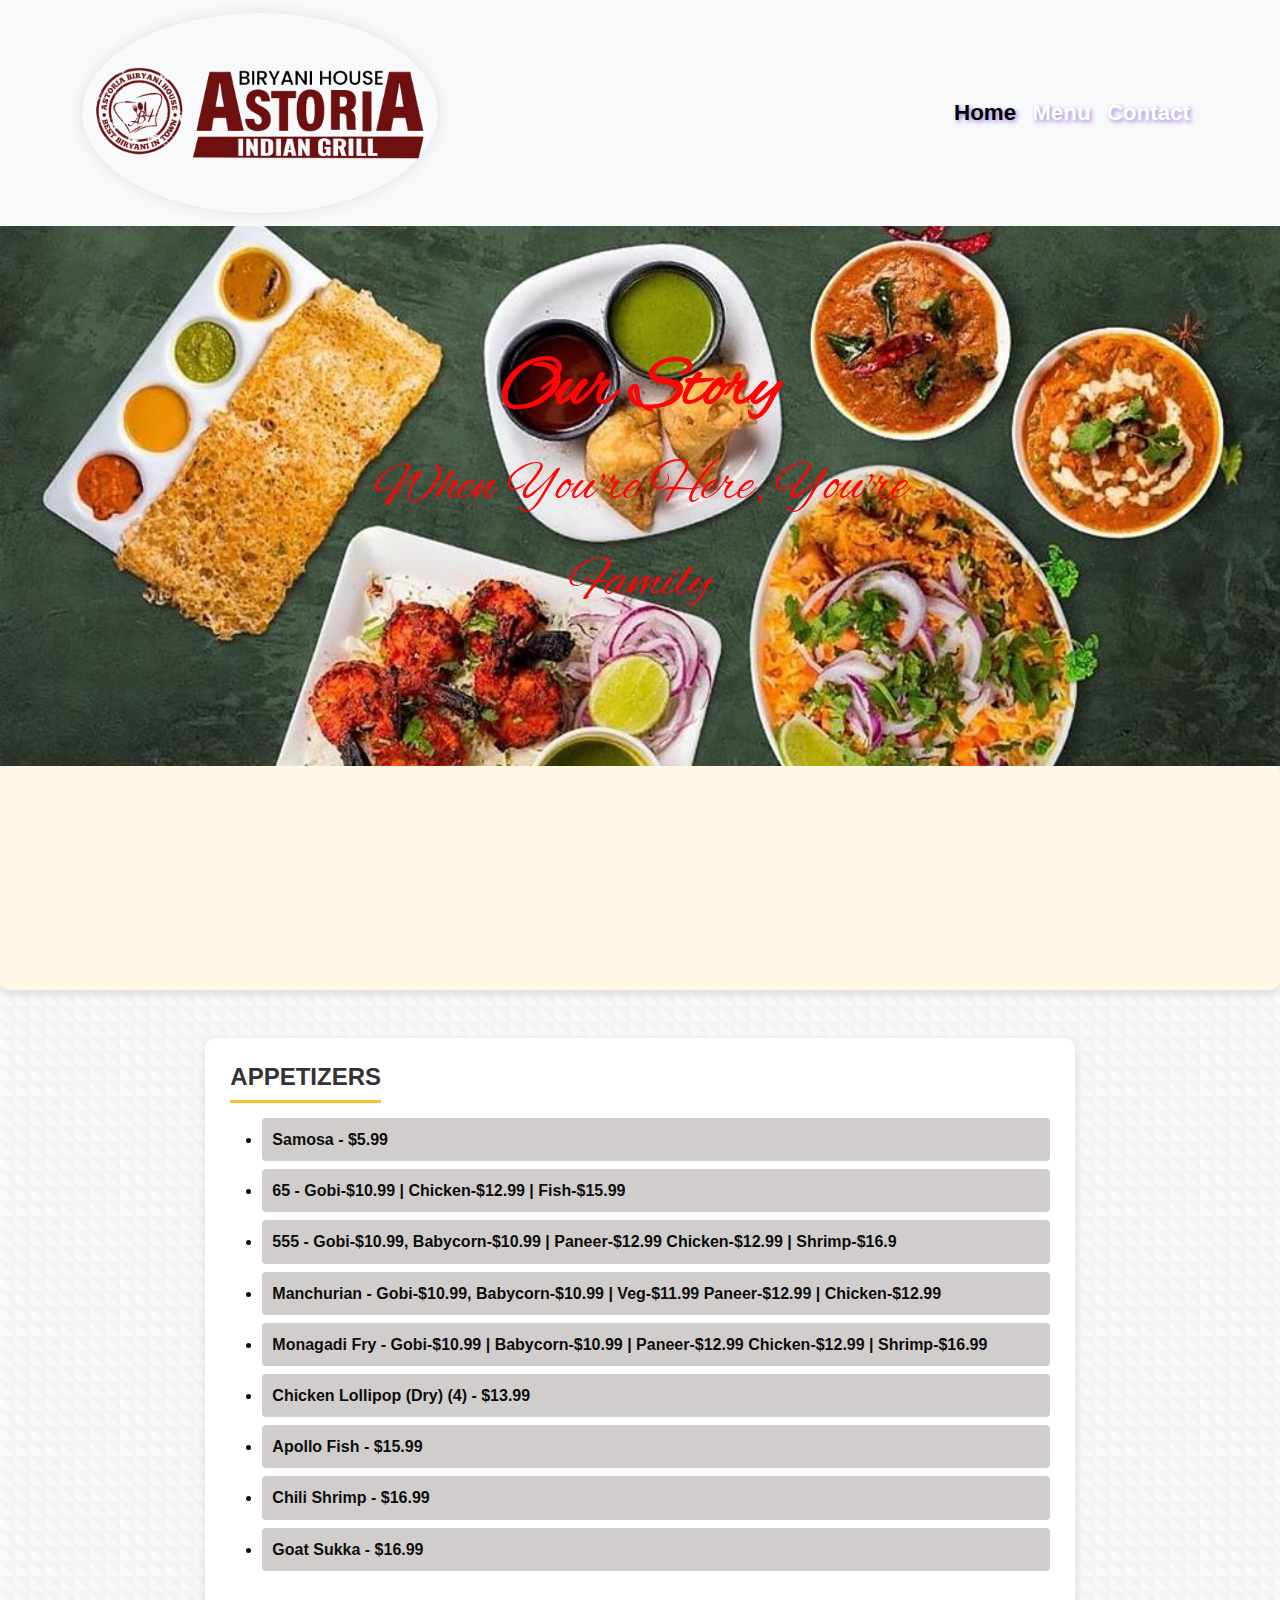
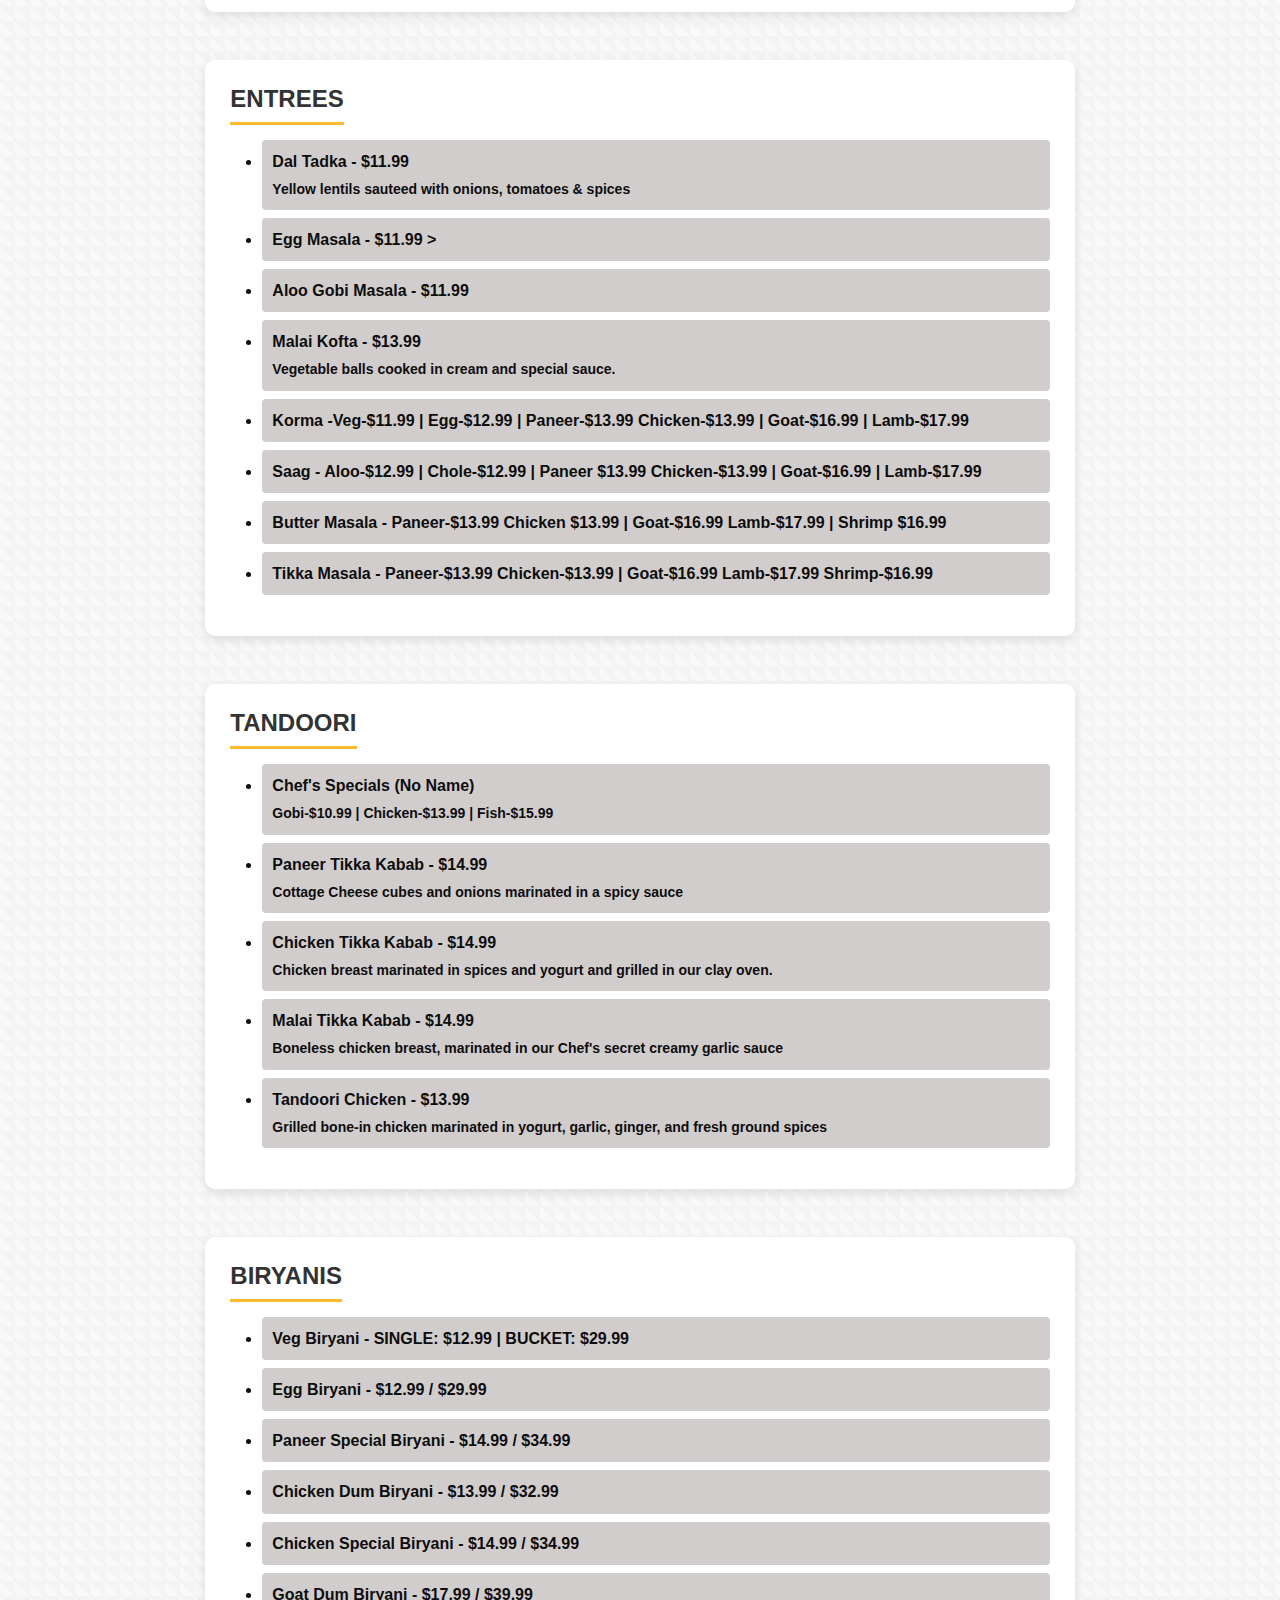
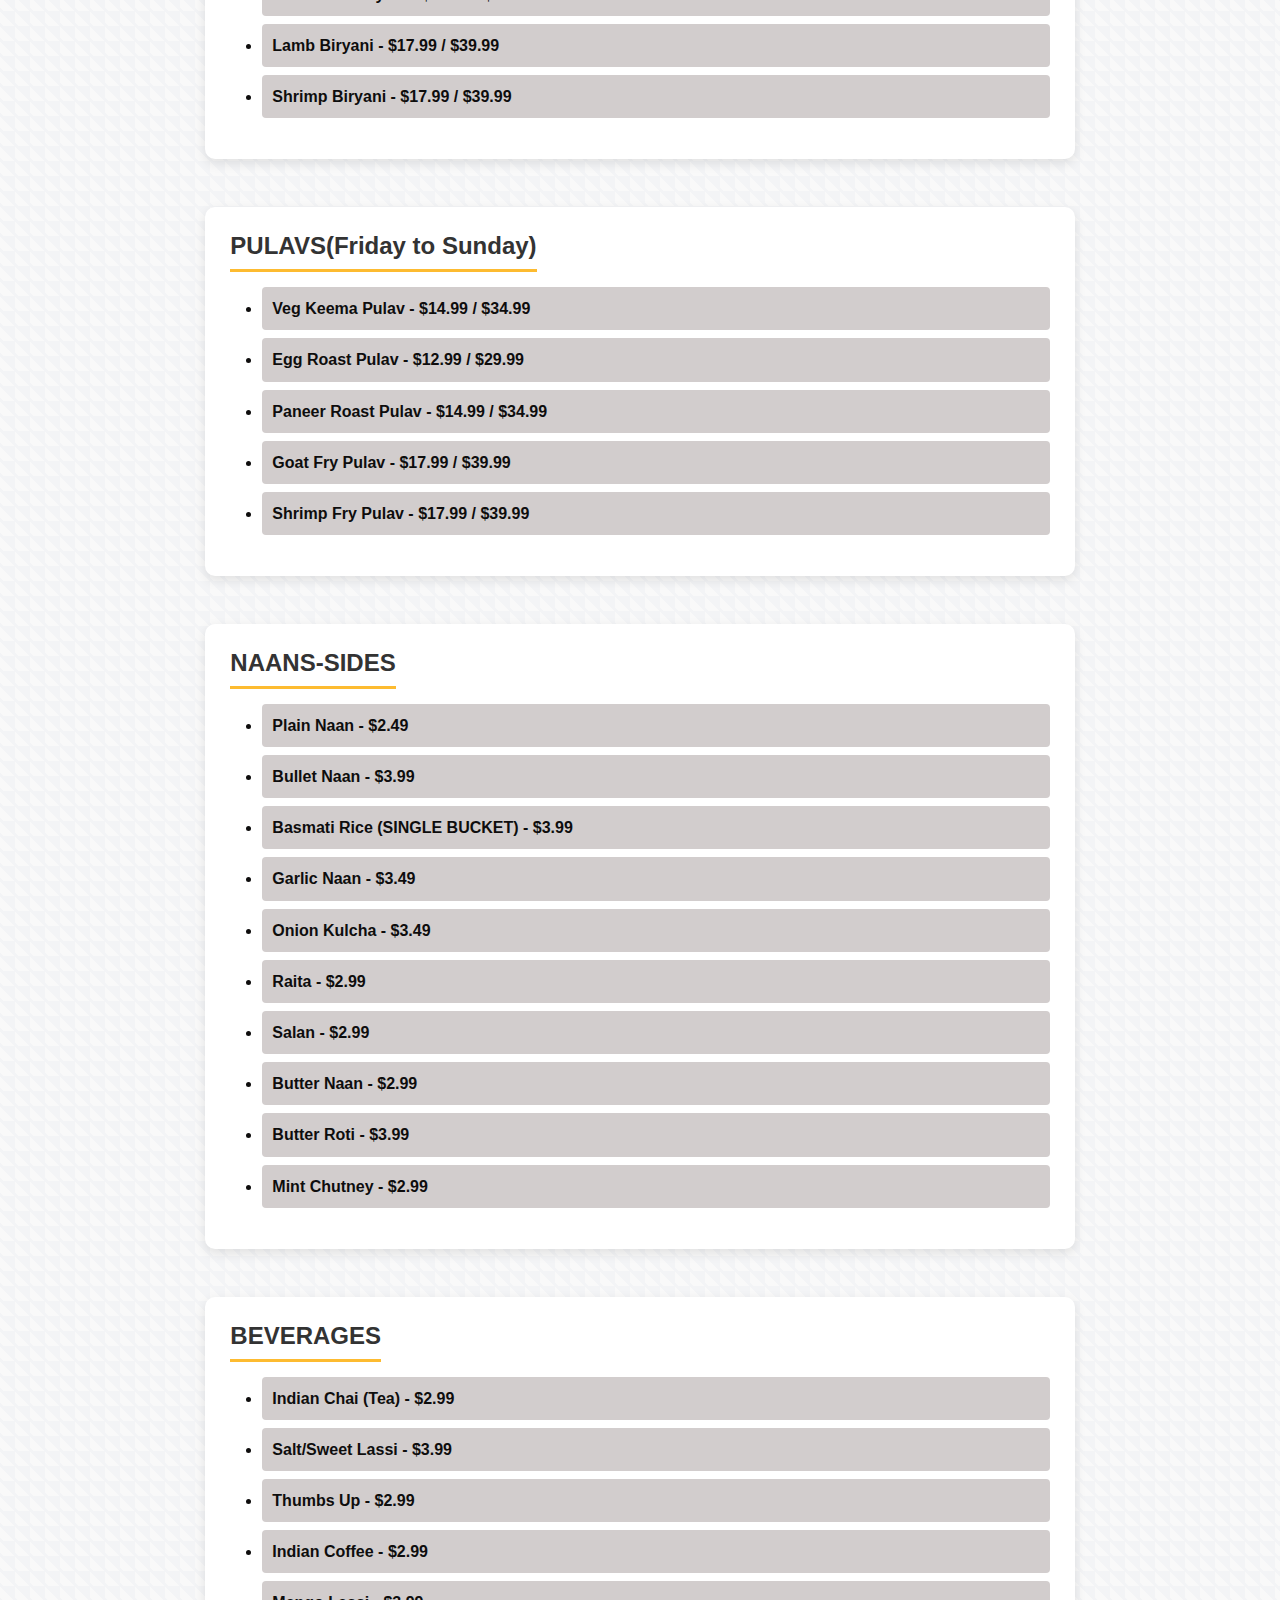
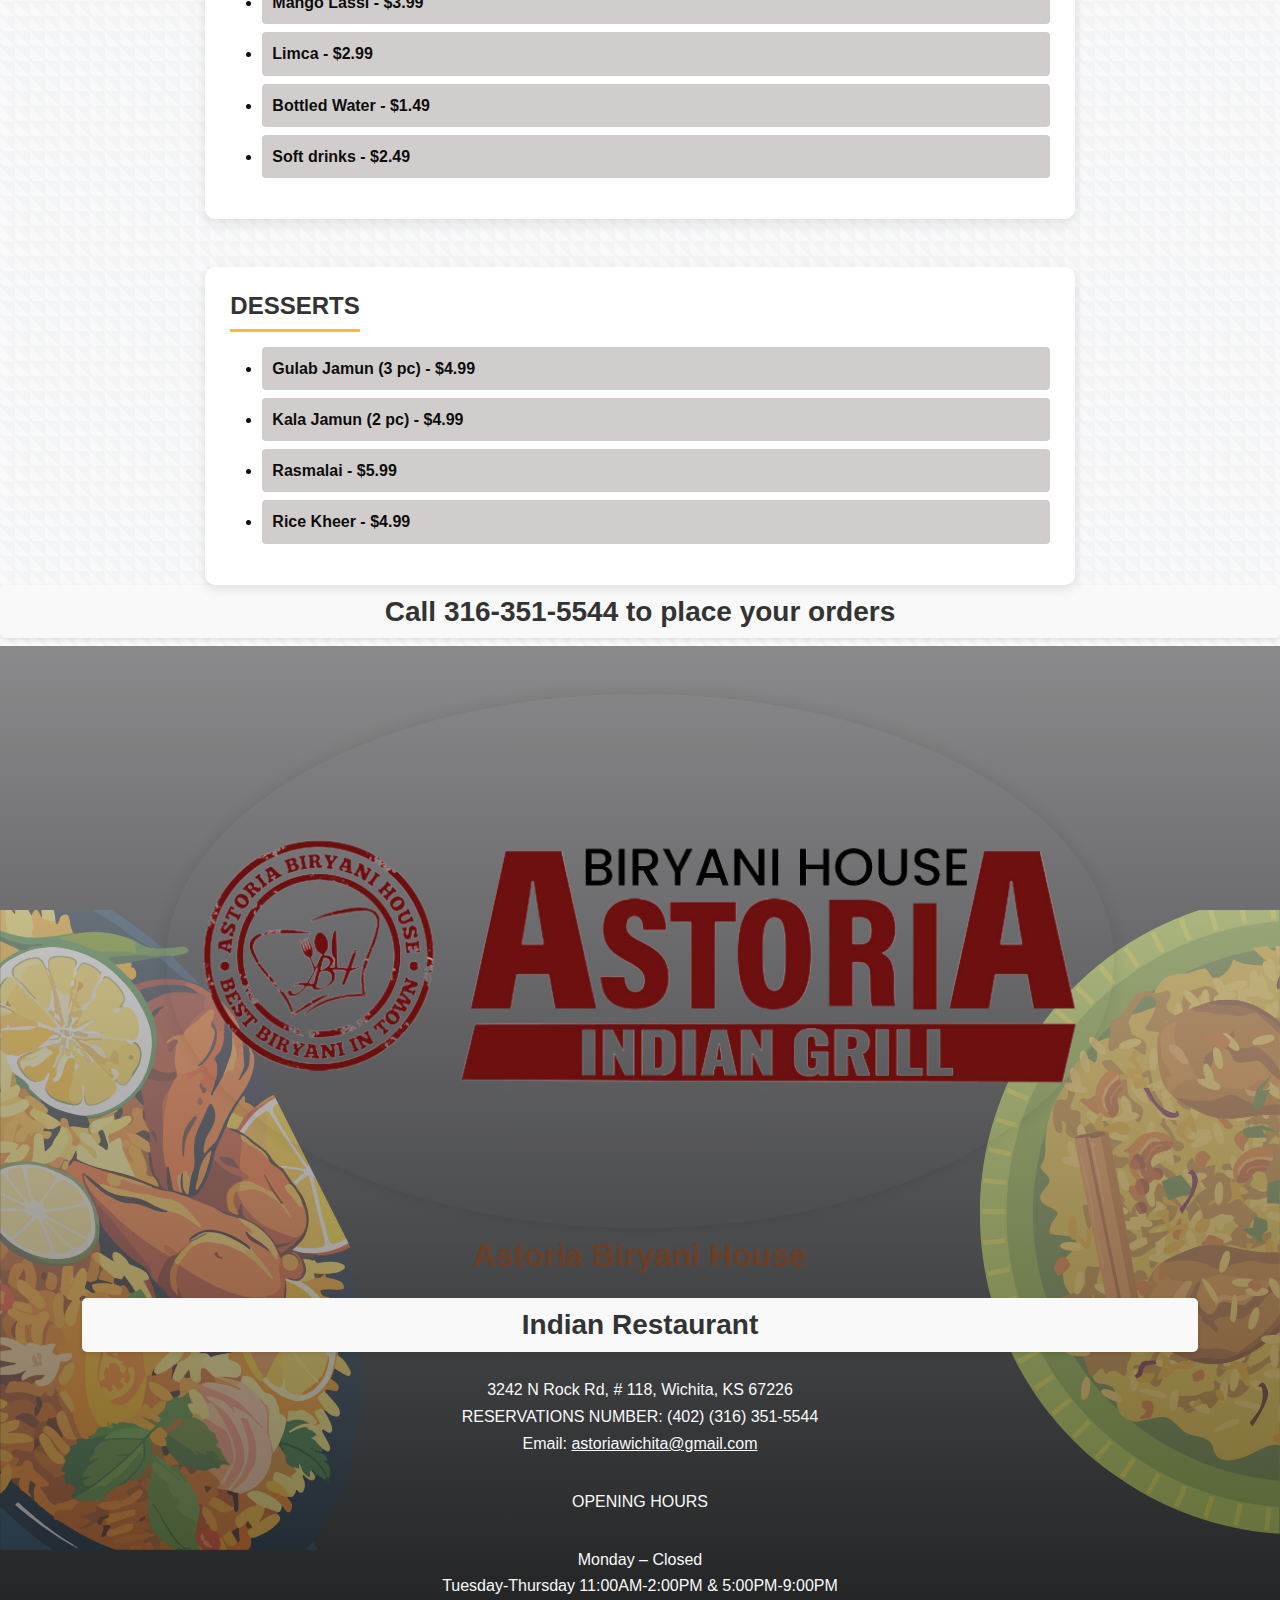
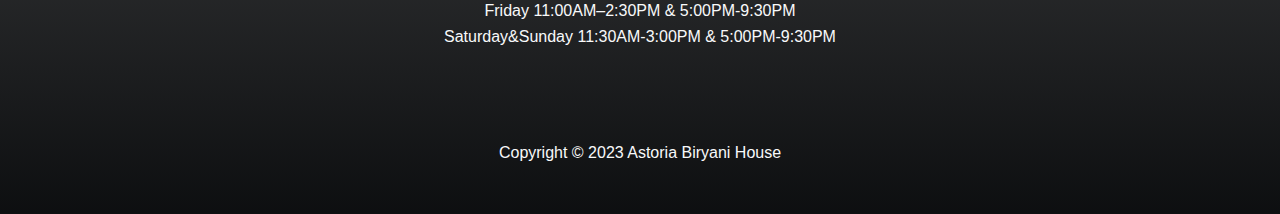
<file: menu.html>
<!DOCTYPE html>
<html lang="en">

    <head>
        <meta charset="UTF-8">
        <meta http-equiv="X-UA-Compatible" content="IE=edge">
        <meta name="viewport" content="width=device-width, initial-scale=1.0">
        <title>Biryani House Astoria Menu</title>
        <!-- Bootstrap CSS -->
        <link
            href="https://cdn.jsdelivr.net/npm/bootstrap@5.1.3/dist/css/bootstrap.min.css"
            rel="stylesheet">
        <link rel="preconnect" href="https://fonts.googleapis.com">
        <link rel="preconnect" href="https://fonts.gstatic.com" crossorigin>
        <link
            href="https://fonts.googleapis.com/css2?family=Dancing+Script&display=swap"
            rel="stylesheet">
        <link href="styles.css" rel="stylesheet">
        <link rel="preconnect" href="https://fonts.googleapis.com">
        <link rel="preconnect" href="https://fonts.gstatic.com" crossorigin>
        <link
            href="https://fonts.googleapis.com/css2?family=Alex+Brush&display=swap"
            rel="stylesheet">
        <link rel="stylesheet" href="https://cdnjs.cloudflare.com/ajax/libs/font-awesome/6.0.0-beta3/css/all.min.css" />


        <style>
body {
    font-family: 'Arial', sans-serif;
    line-height: 1.7;
    background: #F9F9F9;
}
h3 {
    text-align: center;       /* Centers the text horizontally */
    background-color: #f9f9f9; /* Light background for better readability */
    padding: 10px;            /* Some padding around the text */
    border-radius: 5px;       /* Rounded corners for aesthetic appeal */
    box-shadow: 0px 2px 5px rgba(0, 0, 0, 0.1); /* A subtle shadow for depth */
    font-weight: bold;        /* Make the text bold */
    color: #333;              /* Dark text color for contrast */
}



    </style>
    </head>

    <body>
        <!--Nav Section-->
        <nav class="navbar navbar-expand-lg navbar-light bg-light">
            <div class="container">
              <!-- Changed max-height to 40px -->
              <a class="navbar-brand d-flex align-items-center" href="#">
                <img src="images/logo.png" alt="Astoria" class="img-fluid" style="max-height: 200px;">
              </a>
              <button class="navbar-toggler" type="button" data-bs-toggle="collapse" data-bs-target="#navbarNav" aria-controls="navbarNav" aria-expanded="false" aria-label="Toggle navigation">
                <span class="navbar-toggler-icon"></span>
              </button>
              <div class="collapse navbar-collapse" id="navbarNav">
                <ul class="navbar-nav ms-auto align-items-center"> <!-- Added align-items-center to vertically center links -->
                  <li class="nav-item">
                    <a class="nav-link active" href="index.html">Home</a>
                  </li>
                  <li class="nav-item">
                    <a class="nav-link" href="menu.html">Menu</a>
                  </li>
                  <li class="nav-item">
                    <a class="nav-link" href="contact.html">Contact</a>
                  </li>
                </ul>
              </div>
            </div>
          </nav>

        <div class="container-fluid banner-container">
            <div class="overlay-text">
                <h1>Our Story</h1>
                <p>When You're Here, You're Family</p>
            </div>
        </div>
        <!-- -- -->

        <div class="menus">

            <!-- HTML content -->
            <div class="menu-heading-container">
                <h1 class="menu-heading">Savor the Flavors of Astoria</h1>
                <p class="menu-subheading">Experience a culinary journey like no
                    other, with dishes that'll tantalize your taste buds.</p>
            </div>
            
            <div class="row equal-height mt-5">
                <div class="col-lg-8 offset-lg-2 text-description" id="text8">
                    <h2>APPETIZERS</h2>
                    <ul>
                        <li>Samosa - $5.99 </li>
                        <li>65 - Gobi-$10.99 | Chicken-$12.99 | Fish-$15.99</li>
                        <li>555 - Gobi-$10.99, Babycorn-$10.99 | Paneer-$12.99
                            Chicken-$12.99 | Shrimp-$16.9</li>
                        <li>Manchurian - Gobi-$10.99, Babycorn-$10.99 |
                            Veg-$11.99 Paneer-$12.99 | Chicken-$12.99</li>
                        <li>Monagadi Fry - Gobi-$10.99 | Babycorn-$10.99 |
                            Paneer-$12.99 Chicken-$12.99 | Shrimp-$16.99</li>
                        <li>Chicken Lollipop (Dry) (4) - $13.99 </li>
                        <li>Apollo Fish - $15.99 </li>
                        <li>Chili Shrimp - $16.99 </li>
                        <li>Goat Sukka - $16.99 </li>
                    </ul>
                </div>
            </div>

            <!-- ENTREES Section -->
                        <div class="row equal-height mt-5">
                            <div class="col-lg-8 offset-lg-2 text-description" id="text9">
                                <h2>ENTREES</h2>
                                <ul>
                                    <li>Dal Tadka - $11.99 <br><small>Yellow lentils sauteed
    with onions, tomatoes & spices</small></li>
<li>Egg Masala - $11.99 ></li>
<li>Aloo Gobi Masala - $11.99 </li>
<li>Malai Kofta - $13.99 <br><small>Vegetable balls
    cooked in cream and special sauce.</small></li>
<li>Korma -Veg-$11.99 | Egg-$12.99 | Paneer-$13.99
    Chicken-$13.99 | Goat-$16.99 | Lamb-$17.99</small></li>
<li>Saag -
    Aloo-$12.99 | Chole-$12.99 | Paneer $13.99 Chicken-$13.99 | Goat-$16.99 | Lamb-$17.99</small></li>
<li>Butter Masala - Paneer-$13.99 Chicken $13.99 | Goat-$16.99
    Lamb-$17.99 | Shrimp $16.99</small></li>
<li>Tikka Masala -
    Paneer-$13.99 Chicken-$13.99 | Goat-$16.99 Lamb-$17.99
    Shrimp-$16.99</li>

                                    
                                    <!-- ... (Repeat for each menu item) -->
                                </ul>
                            </div>
                        </div>

            <!-- TANDOORI Section -->
            <div class="row equal-height mt-5">
                <div class="col-lg-8 offset-lg-2 text-description" id="text10">
                    <h2>TANDOORI</h2>
                    <ul>
                        <li>Chef's Specials (No Name) <br><small>Gobi-$10.99 |
                                Chicken-$13.99 | Fish-$15.99</small></li>
                        <li>Paneer Tikka Kabab - $14.99 <br><small>Cottage
                                Cheese cubes and onions marinated in a spicy
                                sauce</small></li>
                        <li>Chicken Tikka Kabab - $14.99 <br><small>Chicken
                                breast marinated in spices and yogurt and
                                grilled in our clay oven.</small></li>
                        <li>Malai Tikka Kabab - $14.99 <br><small>Boneless
                                chicken breast, marinated in our Chef's secret
                                creamy garlic sauce</small></li>
                        <li>Tandoori Chicken - $13.99 <br><small>Grilled bone-in
                                chicken marinated in yogurt, garlic, ginger, and
                                fresh ground spices</small></li>
                    </ul>
                </div>
            </div>

            <!-- BIRYANIS Section -->
            <div class="row equal-height mt-5">
                <div class="col-lg-8 offset-lg-2 text-description" id="text3">
                    <h2>BIRYANIS</h2>
                    <ul>
                        <li>Veg Biryani - SINGLE: $12.99 | BUCKET: $29.99</li>
                        <li>Egg Biryani - $12.99 / $29.99</li>
                        <li>Paneer Special Biryani - $14.99 / $34.99</li>
                        <li>Chicken Dum Biryani - $13.99 / $32.99</li>
                        <li>Chicken Special Biryani - $14.99 / $34.99</li>
                        <li>Goat Dum Biryani - $17.99 / $39.99</li>
                        <li>Lamb Biryani - $17.99 / $39.99</li>
                        <li>Shrimp Biryani - $17.99 / $39.99</li>
                    </ul>
                </div>
            </div>


      

            <!-- PULAVS Section -->
            <div class="row equal-height mt-5">
                <div class="col-lg-8 offset-lg-2 text-description" id="text6">
                    <h2>PULAVS(Friday to Sunday)</h2>
                    <ul>
                        <li>Veg Keema Pulav - $14.99 / $34.99</li>
                        <li>Egg Roast Pulav - $12.99 / $29.99</li>
                        <li>Paneer Roast Pulav - $14.99 / $34.99</li>
                        <li>Goat Fry Pulav - $17.99 / $39.99</li>
                        <li>Shrimp Fry Pulav - $17.99 / $39.99</li>
                    </ul>
                </div>
            </div>

            <div class="row equal-height mt-5">
                <div class="col-lg-8 offset-lg-2 text-description" id="text7">
                    <h2>NAANS-SIDES</h2>
                    <ul>
                        <li>Plain Naan - $2.49</li>
                        <li>Bullet Naan - $3.99</li>
                        <li>Basmati Rice (SINGLE BUCKET) - $3.99</li>
                        <li>Garlic Naan - $3.49</li>
                        <li>Onion Kulcha - $3.49</li>
                        <li>Raita - $2.99</li>
<!--                     </ul>
                    <h3>SIDES</h3>
                    <ul> -->
                        <li>Salan - $2.99</li>
                        <li>Butter Naan - $2.99</li>
                        <li>Butter Roti - $3.99</li>
                        <li>Mint Chutney - $2.99</li>
                    </ul>
                </div>
            </div>

            <!-- APPETIZERS Section -->
      <!-- BEVERAGES Section -->
      <div class="row equal-height mt-5">
        <div class="col-lg-8 offset-lg-2 text-description" id="text5">
            <h2>BEVERAGES</h2>
            <ul>
                <li>Indian Chai (Tea) - $2.99</li>
                <li>Salt/Sweet Lassi - $3.99</li>
                <li>Thumbs Up - $2.99</li>
                <li>Indian Coffee - $2.99</li>
                <li>Mango Lassi - $3.99</li>
                <li>Limca - $2.99</li>
                <li>Bottled Water - $1.49</li>
                <li>Soft drinks - $2.49</li>
            </ul>
        </div>
    </div>
            <!-- DESSERTS Section -->
            <div class="row equal-height mt-5">
                <div class="col-lg-8 offset-lg-2 text-description" id="text4">
                    <h2>DESSERTS</h2>
                    <ul>
                        <li>Gulab Jamun (3 pc) - $4.99</li>
                        <li>Kala Jamun (2 pc) - $4.99</li>
                        <li>Rasmalai - $5.99</li>
                        <li>Rice Kheer - $4.99</li>
                    </ul>
                </div>
            </div>

            <h3>Call 316-351-5544 to place your orders</h3>


        
        <!-- footer -->
        <!-- Footer Section -->
        <footer class="bg-dark text-light pt-5 pb-3">
            <div class="container text-center">
                <!-- Logo and Title -->
                <img src="images/logo.png" alt="Astoria Biryani House"
                class="img-fluid mb-2" style="max-width: 85%;">
                <h2 class="mb-4">Astoria Biryani House</h2>
                <h3>Indian Restaurant</h3>

        <!-- Address and Contact Info -->
        <address class="mt-4">
            3242 N Rock Rd, # 118, Wichita, KS 67226<br>
          RESERVATIONS NUMBER: (402) (316) 351-5544<br>
          Email: <a href="mailto: astoriawichita@gmail.com" class="text-light"> astoriawichita@gmail.com</a>
        </address>

        <!-- Opening Hours -->
        <p>OPENING HOURS</p>
        <p>
          Monday – Closed<br>
          Tuesday-Thursday 11:00AM-2:00PM & 5:00PM-9:00PM<br>
          Friday 11:00AM–2:30PM & 5:00PM-9:30PM<br>
          Saturday&Sunday 11:30AM-3:00PM & 5:00PM-9:30PM
        </p>

                <!-- Social Icons -->
                <div class="mt-4">
                    <a href="your_facebook_link" target="_blank"
                        class="text-light mx-2"><i class="bi bi-facebook"></i></a>
                    <a href="your_instagram_link" target="_blank"
                        class="text-light mx-2"><i class="bi bi-instagram"></i></a>
                </div>

                <!-- Copyright Info -->
                <div class="mt-4">
                    <p>Copyright © 2023 Astoria Biryani House</p>
                  
                </div>
            </div>


        </footer>

        <!-- Footers -->

        <!-- JavaScript for Animations -->
        <script>
        const options = {
            threshold: 0.1
        };

        const callback = (entries, observer) => {
            entries.forEach(entry => {
                if (entry.isIntersecting) {
                    entry.target.style.opacity = "1";
                    entry.target.style.transform = "translateY(0)";
                }
            });
        };

        const observer = new IntersectionObserver(callback, options);
        observer.observe(document.getElementById('text1'));
        observer.observe(document.getElementById('text2'));
        observer.observe(document.getElementById('text3'));
        observer.observe(document.getElementById('text4'));
        observer.observe(document.getElementById('text5'));
        observer.observe(document.getElementById('text6'));
        observer.observe(document.getElementById('text7'));
    </script>

        <!-- Bootstrap JS -->
        <script
            src="https://cdn.jsdelivr.net/npm/bootstrap@5.1.3/dist/js/bootstrap.bundle.min.js"></script>
    </body>

</html>
</file>
<file: styles.css>
.banner-container {
    background-image: url('/images/z1.jpeg');
    background-size: cover;
    background-position: center;
    height: 60vh;
    position: relative;
    
}

.overlay-text {
    position: absolute;
    top: 50%;
    left: 50%;
    transform: translate(-50%, -50%);
    text-align: center;
    color: rgb(252, 6, 6);
    font-family: 'Alex Brush', cursive;
}

.overlay-text h1 {
    font-size: 4.5rem;
    font-weight: bold;
}

.overlay-text p {
    font-size: 3.5rem;
}

.overlay-text {
    font-size: 1vw; /* Adjust this value according to your needs */
}

@media (max-width: 600px) { /* Breakpoint for smaller screens */
    .overlay-text h1 {
        font-size: 3.5rem; /* Adjust this value for mobile size */
    }
    .overlay-text p {
        font-size: 2.5rem; /* Adjust this value for mobile size */
    }
    .overlay-text {
        font-size: 4vw; /* Adjust this value according to your needs on mobile */
    }
}





.navbar.scrolled {
    background-color: rgba(220, 204, 204, 0.9);
}

.nav-link {
    color: white;
    transition: color 0.5s;
    text-shadow: 2px 2px 4px rgba(71, 11, 200, 0.5);
    font-size: 1.4rem;  /* Increased font size */
    font-weight: bold;  /* Bold font */
}

.navbar.scrolled .nav-link {
    color: #333;
    text-shadow: none;
}

.container p {
    font-size: 1rem;
    line-height: 1.6;
    margin-top: 2rem;
    margin-bottom: 2rem;
}



/* If you want to add an overlay for better text readability */
footer.bg-dark {
background: linear-gradient(rgba(208, 205, 205, 0.6), rgba(0,0,0,0.6)), url('/images/footer.svg');
color: #fff;
background-size: contain;  /* Ensure the image fits inside the footer */
background-repeat: no-repeat;  /* Prevent image from repeating */
background-position: center;  /* Center the image */
}


.logo-position {
position: absolute;
top: 80%;  /* Adjust this value to move logo up or down */
left: 30%; /* Adjust this value to move logo left or right */
transform: translate(-50%, -50%); /* This centers the logo at the specified top and left values */
}


/* Media query for small screens to adjust logo and navbar positions */
@media (max-width: 992px) {  /* Adjust breakpoint if needed */
.logo-position {
position: static;
transform: none;
}

.navlinks-position {
position: static;
text-align: right;  /* Align nav links to right */
}
}

/* Adjust the z-index for logo and nav links to make sure they are beneath the toggler button */
.logo-position {
z-index: 2;
}

.navlinks-position {
z-index: 1;
}


.container h2 {
margin-bottom: 30px;
font-weight: bold;
color: #6b3e26; /* adjust as per your theme */
}

.container h4 {
color: #6b3e26; /* adjust as per your theme */
}

.col-md-4:hover {
transform: scale(1.05); /* slight zoom on hover */
transition: transform 0.3s;
}

.img-fluid {
border-radius: 50%; /* circular images */
box-shadow: 0px 0px 15px rgba(0,0,0,0.1); /* subtle shadow */
}
.btn-primary {
background-color: #6b3e26; /* adjust to fit your theme */
border-color: #6b3e26; /* adjust to fit your theme */
color: #fff;
padding: 10px 20px;
border-radius: 5px;
font-weight: bold;
transition: background-color 0.3s, border-color 0.3s;
}

.btn-primary:hover {
background-color: #5a321f; /* slightly darker shade on hover */
border-color: #5a321f; /* slightly darker shade on hover */
}
.dish-card {
position: relative;
overflow: hidden;
transition: transform 0.3s;
border-radius: 10px;
}

.dish-card:hover {
transform: scale(1.05);
}

.dish-image {
transition: opacity 0.3s;
}

.dish-card:hover .dish-image {
opacity: 0.8;
}

.dish-name {
position: absolute;
bottom: 10px;
left: 10px;
background-color: rgba(0, 0, 0, 0.6);
color: #fff;
padding: 5px 10px;
border-radius: 5px;
}



/* --- */

.row.equal-height {
    display: flex;
    flex-wrap: wrap;
}



.text-description {
    padding: 25px;
    background-color: #fff;
    box-shadow: 0 4px 12px rgba(0, 0, 0, 0.1);
    border-radius: 10px;
    transition: all .2s;
}

.text-description:hover {
    background-color: #f5f5f5;
}

.text-description h2 {
    border-bottom: 3px solid #FDBB30;
    display: inline-block;
    padding-bottom: 8px;
    margin-bottom: 15px;
    font-size: 24px;
    color: #333;
    font-weight: bold;
}

.text-description p.intro-text {
    font-weight: bold;
    margin-bottom: 10px;
    color: #444;
}

.text-description ul.menu-items {
    list-style: none;
    padding: 0;
    margin-top: 20px;
}

.text-description li {
    padding: 8px 10px;
    color: #0e0d0d; /* Changing the text color to white */
    font-weight: bold; /* Making the text bold */
    background-color: #d2cdcd; /* Dark background for contrast */
    border-radius: 4px; /* Rounded corners */
    margin-bottom: 8px; /* Some margin to space them out */
    transition: background-color .3s, transform .2s; /* Animations for hover */

   
}

.text-description li:hover {
    background-color: #f6ad47; /* Golden color on hover */
    transform: scale(1.05); /* Zoom in effect on hover */
}

.biryani-section {
    align-items: center; /* Center align the content vertically */
}

.mt-5 {
    margin-top: 50px; /* Increasing space between sections */
}
.menus {
    background: linear-gradient(45deg, #f3f4f6 12%, transparent 0, transparent 50%, #f3f4f6 0, #f3f4f6);
    background-size: 15px 15px;
}
.menu-heading-container {
        text-align: center;
        padding: 20px 0;
        margin-bottom: 30px;
        background-color: #fff8e7; /* Light cream background for contrast */
        border-radius: 10px; /* Rounded edges for a touch of sophistication */
        box-shadow: 0 4px 8px rgba(0,0,0,0.1); /* Subtle shadow for depth */
    }



    .menu-heading-container {
        text-align: center;
        padding: 30px 0;
        margin-bottom: 30px;
        background-color: #fff8e7; /* Light cream background for contrast */
        border-radius: 10px; /* Rounded edges */
        box-shadow: 0 4px 8px rgba(0,0,0,0.1); /* Subtle shadow for depth */
    }

    .menu-heading {
        
        font-family: 'Dancing Script', cursive;
        font-size: 5.5em;
        color: #d43d00;
        text-shadow: 2px 2px 4px rgba(0,0,0,0.2);
        opacity: 0;
        transform: translateY(-20px);
        animation: slideFade 1.5s forwards 0.5s;
    }

    .menu-subheading {
        font-family: Arial, sans-serif;
        font-size: 1.2em;
        color: #555;
        margin-top: 10px;
        opacity: 0;
        transform: translateY(20px);
        animation: slideFade 1.5s forwards 2s;
    }

    @keyframes slideFade {
        100% {
            opacity: 1;
            transform: translateY(0);
        }
    }
    .action-buttons {
    position: fixed;
    right: 20px;
    top: 40%;
    z-index: 1000;
}

.action-buttons {
    position: fixed;
    right: 20px;
    top: 40%;
    z-index: 1000;
}

.button-container {
    position: relative;
    margin-bottom: 15px;
}

.action-buttons a {
    display: block;
    background-color: #fefffe;
    color: rgb(163, 0, 0);
    padding: 10px 15px;
    margin-bottom: 10px;
    border-radius: 50%;
    width: 50px;
    height: 50px;
    text-align: center;
    line-height: 1.5;
    box-shadow: 0 2px 5px rgba(0, 0, 0, 0.2);
    transition: all 0.2s;
    position: relative;
    overflow: hidden;
}

.action-buttons a .button-label {
    position: absolute;
    left: 100%;
    top: 50%;
    transform: translateY(-50%);
    white-space: nowrap;
    font-size: 14px;
    pointer-events: none;
    opacity: 0;
    transition: left 0.3s, opacity 0.2s;
}

.action-buttons a:hover {
    padding-right: 120px;
}

.action-buttons a:hover .button-label {
    left: 70px;
    opacity: 1;
}

.action-buttons .call-button {
    background-color: #e5a7a7;
}
/* --- */

/* Contact Us Section Styles */
.contact_us_section {
    padding: 40px 0;
    background-color: #f9f9f9; /* Light background to make it stand out subtly */
}

/* Contact Details & Operating Hours */
.contact_us_section h3 {
    font-weight: 600;
    border-bottom: 2px solid #ddd; /* Underline for headers */
    margin-bottom: 20px;
    padding-bottom: 10px;
}

.contact_us_section p, .contact_us_section ul {
    margin-bottom: 20px;
}

.contact_us_section strong {
    font-weight: 600; /* Emphasizing labels like Address, Email, etc. */
}

.contact_us_section a {
    text-decoration: none;
    border-bottom: 1px dotted; /* Subtle underline for links */
}

.contact_us_section a:hover {
    border-bottom-style: solid; /* Solid underline on hover for better emphasis */
}

/* Google Map */
.contact_us_section iframe {
    box-shadow: 0 0 20px rgba(0, 0, 0, 0.1); /* Subtle shadow to lift the map */
    border-radius: 8px; /* Rounded corners for map */
}

/* Contact Form */
.contact_us_section form {
    background-color: #ffffff; 
    padding: 20px;
    box-shadow: 0 0 20px rgba(0, 0, 0, 0.1); /* Subtle shadow to emphasize the form */
    border-radius: 8px; /* Rounded corners for form */
}

.contact_us_section form .form-label {
    font-weight: 600;
    margin-bottom: 10px;
}

.contact_us_section form .form-control {
    box-shadow: none; /* Removing default bootstrap shadow */
    border: 1px solid #ddd;
    border-radius: 4px; /* Slightly rounded corners for input fields */
    margin-bottom: 20px;
}

.contact_us_section form .btn {
    border-radius: 4px; /* Slightly rounded corners for button */
    transition: background-color 0.3s; /* Smooth transition for hover effect */
}

.contact_us_section form .btn:hover {
    background-color: #ddd; /* Subtle hover effect for button */
}
.contact_us_section {
    background-color: #f9f9f9;
    background-image: repeating-linear-gradient(
      60deg,
      #ececec,
      #ececec 1px,
      transparent 1px,
      transparent 10px
    );
}
.contact-header {
    font-family: 'Playfair Display', serif;  /* A classy serif font */
    text-transform: uppercase;  /* Converts text to uppercase */
    letter-spacing: 2px;  /* Spacing between letters */
    font-size: 2.5em;  /* Size of the font */
    text-align: center;  /* Center align the heading */
    margin-bottom: 20px;  /* Spacing after the heading */
    position: relative;  /* To position the underline */
}

.contact-header::after {  /* Adds a stylish underline */
    content: "";
    position: absolute;
    bottom: -10px;
    left: 50%;
    transform: translateX(-50%);
    height: 3px;
    width: 50%;
    background-color: #333;  /* Dark color for the underline */
}

/* --- */
</file>
